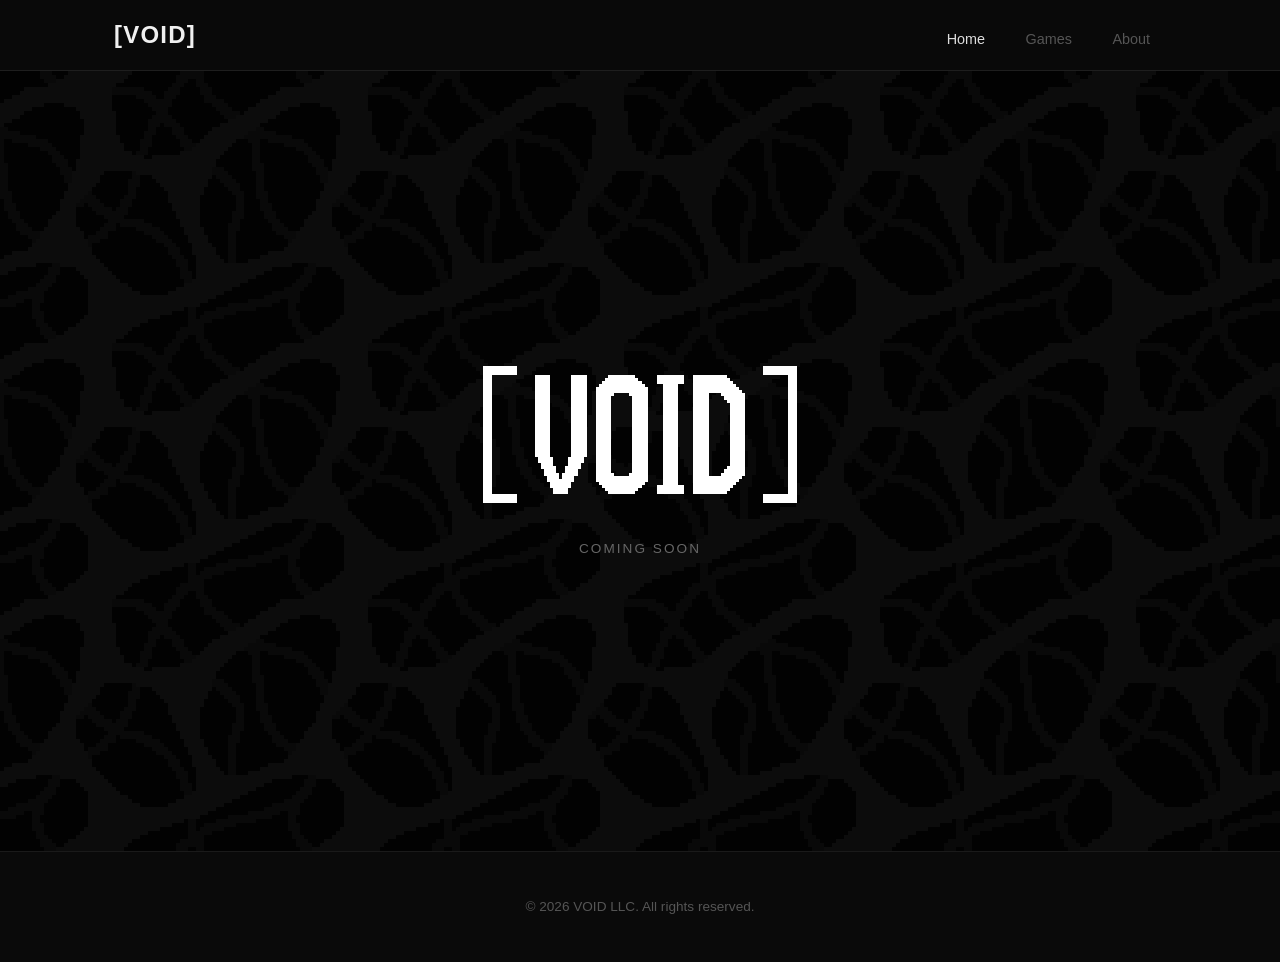
<file: index.html>
<!DOCTYPE html>
<html lang="en">
<head>
  <meta charset="UTF-8">
  <title>[VOID]</title>
  <meta name="viewport" content="width=device-width, initial-scale=1.0">
  <link rel="stylesheet" href="style.css">
</head>
<body>

  <header>
    <div class="container header-flex">
      <h1 class="logo">[VOID]</h1>
      <nav>
        <a href="#">Home</a>
        <a class="nav-disabled">Games</a>
        <a class="nav-disabled">About</a>
      </nav>
    </div>
  </header>

  <main class="logo-front">
    <div class="parallax-bg" data-depth="0.03"></div>
    <div class="tile-scroll"></div>

    <div class="parallax-foreground" data-depth="0.06">
      <img src="assets/images/[VOID].png" alt="[VOID] Logo" class="main-logo">
    </div>

    <p class="tagline">Coming Soon</p>
  </main>

  <footer>
    <div class="container">
      <p>&copy; 2026 VOID LLC. All rights reserved.</p>
    </div>
  </footer>

  <script src="parallax.js"></script>
</body>
</html>
</file>
<file: style.css>
* { margin: 0; padding: 0; box-sizing: border-box; }

body {
  font-family: Arial, Helvetica, sans-serif;
  background: #0a0a0a;
  color: #f0f0f0;
  line-height: 1.6;
  overflow-x: hidden;
}

.container { max-width: 1100px; margin: auto; padding: 1.5rem; }

header {
  background: rgba(10,10,10,.85);
  border-bottom: 1px solid #1e1e1e;
  position: relative;
  z-index: 10;
}

.header-flex {
  display: flex;
  align-items: center;
  justify-content: space-between;
  padding: 1rem 1.5rem;
}

.logo { font-size: 1.4rem; letter-spacing: .05em; }

nav a {
  color: #aaa;
  text-decoration: none;
  margin-left: 1.25rem;
  font-size: .9rem;
  transition: color .2s;
}
nav a:hover { color: #fff; }

.nav-disabled {
  margin-left: 1.25rem;
  font-size: .9rem;
  color: #555;
  cursor: default;
  user-select: none;
}


.logo {
  font-size: 1.5rem;
}

nav {
  margin-top: 0.5rem;
}

nav a {
  color: #ddd;
  text-decoration: none;
  margin-right: 1rem;
}

nav a:hover {
  color: white;
}

.logo-front {
  position: relative;
  min-height: calc(100vh - 120px);
  display: flex;
  flex-direction: column;
  align-items: center;
  justify-content: center;
  overflow: hidden;
  background: #0a0a0a;
}



.tile-scroll {
  position: absolute;
  inset: 0;
  background-image: url("assets/images/VOIDBG1.png");
  background-repeat: repeat;
  background-size: 256px 256px;
  image-rendering: pixelated;
  opacity: 0.8;
  animation: tileDrift 18s linear infinite;
  pointer-events: none;
}

@keyframes tileDrift {
  from { background-position: 0 0; }
  to   { background-position: 0 256px; }
}

.parallax-foreground {
  position: relative;
  z-index: 2;
  will-change: transform;
  text-align: center;
}

.main-logo {
  width: min(320px, 60vw);
  height: auto;
  image-rendering: pixelated;
}

.tagline {
  margin-top: 1.5rem;
  color: #666;
  font-size: .85rem;
  letter-spacing: .15em;
  text-transform: uppercase;
  z-index: 2;
}


.hero {
  padding: 4rem 0;
  background: linear-gradient(180deg, #181818, #0f0f0f);
}

.hero h2 {
  font-size: 2.5rem;
  margin-bottom: 1rem;
}

.hero p {
  max-width: 600px;
  margin-bottom: 2rem;
  color: #ccc;
}

.hero-buttons .btn {
  display: inline-block;
  padding: 0.75rem 1.5rem;
  background: #4c7dff;
  color: white;
  text-decoration: none;
  border-radius: 4px;
  margin-right: 1rem;
}

.hero-buttons .secondary {
  background: #333;
}


.features {
  padding: 3rem 0;
}

.feature {
  margin-bottom: 2rem;
}

.feature h3 {
  margin-bottom: 0.5rem;
}

.feature p {
  color: #ccc;
}

.feature a {
  color: #4c7dff;
  text-decoration: none;
}


footer {
  border-top: 1px solid #222;
  padding: 1.5rem 0;
  color: #777;
  font-size: 0.9rem;
}


.page-header {
  padding: 3rem 0 2rem;
}

.games-grid {
  padding-bottom: 4rem;
}

.grid {
  display: grid;
  grid-template-columns: repeat(auto-fit, minmax(280px, 1fr));
  gap: 2rem;
}

.game-card {
  display: block;
  background: #151515;
  border: 1px solid #222;
  border-radius: 8px;
  overflow: hidden;
  text-decoration: none;
  color: inherit;
  transition: transform 0.2s ease, box-shadow 0.2s ease;
}

.game-card:hover {
  transform: translateY(-4px);
  box-shadow: 0 10px 30px rgba(0, 0, 0, 0.6);
}

.game-hero {
  width: 100%;
  height: 180px;
  overflow: hidden;
}

.game-hero img {
  width: 100%;
  height: 100%;
  object-fit: cover;
}

.game-info {
  padding: 1rem;
  text-align: center;
}

.game-logo {
  max-width: 180px;
  max-height: 80px;
  margin-bottom: 0.75rem;
}

.game-desc {
  font-size: 0.95rem;
  color: #ccc;
}

footer {
  border-top: 1px solid #1a1a1a;
  padding: 1.25rem 0;
  color: #555;
  font-size: .85rem;
  text-align: center;
}

@media (prefers-reduced-motion: reduce) {
  .tile-scroll { animation: none; }
  .parallax-bg,
  .parallax-foreground { transform: none !important; }
}
</file>
